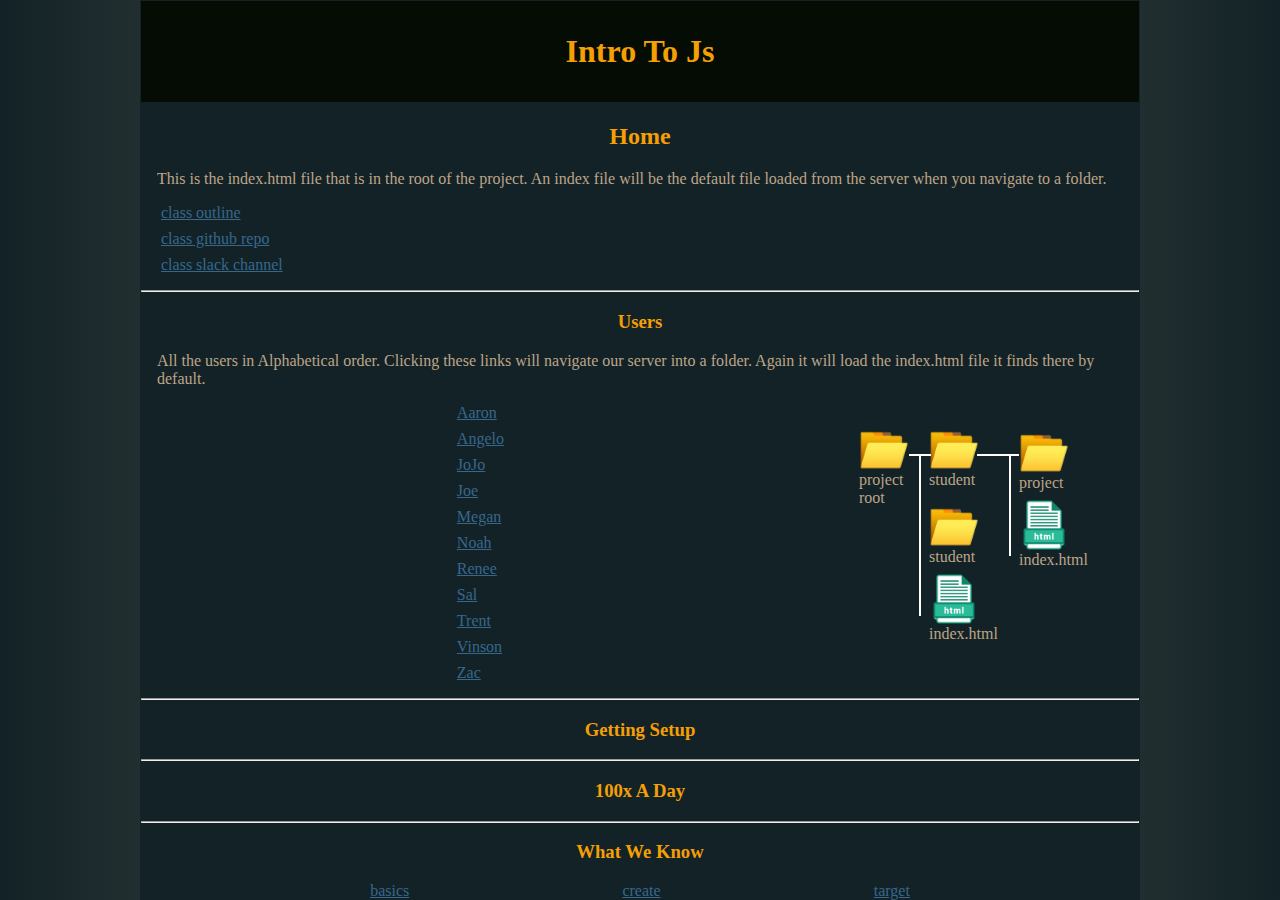
<file: index.html>
<!DOCTYPE html>
<html lang="en">
<head>
    <meta charset="UTF-8">
    <meta name="viewport" content="width=device-width, initial-scale=1.0">
    <meta http-equiv="X-UA-Compatible" content="ie=edge">
    <title>Geekwise Intro to Js</title>
    <link rel="stylesheet" href="vinson/shared/doc.css">
    <style>
        .folder-container {
            position: relative;
        }

        .folder-container img {
            width: 50px;
            height: 50px;
            vertical-align: text-bottom;
        }

        .folder-container ul > li > ul > li ul {
            height: 40px;
            position: relative;
            top: .1em;
        }

        .users {
            padding-left: 1.3em;
            margin: auto;
        }

        .line {
            border: 1px solid white;
            position: absolute;
            z-index: 1;
        }

        .line-1 {
            width: 20px;
            top: 50px;
            left: 70px;
        }

        .line-2 {
            width: 40px;
            top: 50px;
            left: 138px;
        }

        .line-3 {
            width: 160px;
            top: 130px;
            left: 0px;
            transform: rotate(90deg);
        }

        .line-4 {
            width: 100px;
            top: 100px;
            left: 120px;
            transform: rotate(90deg);
        }

        .guide-buttons-ul button {
            margin: .5em;
            width: 100px;
            text-transform: capitalize;
        }


        .project-tutorial ul {
            border: 1px dotted black;
            display: inline-block;
            margin: 5px;
        }

        .project-tutorial ul li {
            padding: 1em;
        }

        .what-we-know p{
            display: flex;
            justify-content: space-evenly;
        }

        .project-dirs {
            width: 300px;
        }
    </style>
</head>
<body>
<main>

    <h1>Intro to Js</h1>
    <h2>Home</h2>
    <p>
        This is the index.html file that is in the root of the project. An index file will be the default file loaded
        from the server when you navigate to a folder.
    </p>
    <ul>
        <li><a href="https://geekwiseacademy.github.io/intro-to-javascript/" target="_blank">class outline</a></li>
        <li><a href="https://github.com/geekwisevinson/intro-to-js-may19" target="_blank">class github repo</a></li>
        <li><a href="https://geekwise.slack.com/messages/CJHNGJ76F/details/" target="_blank">class slack channel</a></li>
    </ul>
    <hr>
    <section>
        <h3>Users</h3>
        <p>All the users in Alphabetical order. Clicking these links will navigate our server into a folder. Again it
            will load the index.html file it finds there by default.</p>
        <div class="flex-row flex-wrap">
            <ul class="users capitalize">
                <li><a href="Aaron">aaron</a></li>
                <li><a href="angelo">angelo</a></li>
                <li><a href="JoJo">joJo</a></li>
                <li><a href="joe">joe</a></li>
                <li><a href="megan">megan</a></li>
                <li><a href="noah">noah</a></li>
                <li><a href="renee">renee</a></li>
                <li><a href="sal">sal</a></li>
                <li><a href="trent">trent</a></li>
                <li><a href="vinson">vinson</a></li>
                <li><a href="zac">zac</a></li>

            </ul>
            <div class="folder-container project-dirs">
                <div class="line-1 line"></div>
                <div class="line-2 line"></div>
                <div class="line-3 line"></div>
                <div class="line-4 line"></div>
                <ul>
                    <li class="flex-row">
                        <div class="flex-column">
                            <img src="vinson/shared/images/folder.png" alt="">
                            <div>project root</div>
                        </div>

                        <ul>
                            <li class="flex-row">
                                <div class="flex-column">
                                    <img src="vinson/shared/images/folder.png" alt="">
                                    <div>student</div>
                                </div>

                                <ul>
                                    <li class="flex-row">
                                        <ul>
                                            <li><img src="vinson/shared/images/folder.png" alt="">
                                                <div>project</div>
                                            </li>
                                        </ul>
                                    </li>
                                </ul>
                            </li>
                            <li class="flex-row">
                                <div>
                                    <img src="vinson/shared/images/folder.png" alt="">
                                    <div>student</div>
                                </div>

                                <ul>
                                    <li class="flex-row">
                                        <ul>
                                            <li><img src="vinson/shared/images/html.png" alt="">
                                                <div>index.html</div>
                                            </li>
                                        </ul>
                                    </li>
                                </ul>
                            </li>
                            <li><img src="vinson/shared/images/html.png" alt="">
                                <div>index.html</div>
                            </li>
                        </ul>
                    </li>
                </ul>

            </div>
        </div>
    </section>
    <hr>
    <section class="fold">
        <h3>getting setup</h3>
        <ul class="guide-buttons-ul">
            <li><a target="_blank" href="https://github.com/">
                <button>Github</button>
            </a> You will need a Github account
            </li>
            <li><a href="https://git-scm.com/downloads" target="_blank">
                <button>Git</button>
            </a>You will need git installed
            </li>
            <li><a href="https://help.github.com/en/articles/connecting-to-github-with-ssh" target="_blank">
                <button>ssh</button>
            </a>Setup ssh keys
            </li>
            <li><a href="https://github.com/geekwisevinson/intro-to-js-may19" target="_blank">
                <button>fork</button>
            </a>Fork this repo
            </li>
            <li><a href="https://git-scm.com/book/en/v2/Git-Basics-Getting-a-Git-Repository" target="_blank">
                <button>Clone</button>
            </a>Clone your fork
            </li>
            <li><a href="https://help.github.com/en/articles/configuring-a-remote-for-a-fork" target="_blank">
                <button>Upstream</button>
            </a>Set your upstream
            </li>
        </ul>
    </section>
    <hr>
    <section class="fold">
        <h3>100x a Day</h3>
        <ul>
            <li>git pull upstream master</li>
            <li>make changes to project</li>
            <li>git add .</li>
            <li>git commit -m "some message"</li>
            <li>git pull upstream master</li>
            <li>git push origin master</li>
            <li>go to github and create a pull request</li>
        </ul>
    </section>
    <hr>
    <section class="what-we-know">
        <h3>What we know</h3>
        <p>
            <a href="vinson/basics.html">basics</a>
            <a href="vinson/what-we-know/create.html">create</a>
            <a href="vinson/what-we-know/target.html">target</a>
        </p>


    </section>
    <hr>
    <section class="project-tutorial">
        <h3>Our Projects</h3>
        <ul>
            <li>
                <a href="vinson/list.html">list</a>
            </li>
            <li>
                <a href="vinson/tutorial-list.html">tutorial: list</a>
            </li>
        </ul>

    </section>
    <section class="project-tutorial">
        <h3>Resources</h3>
        <ul>
            <li>
                <a href="https://developer.mozilla.org/en-US/docs/Web" target="_blank">MDN</a>
            </li>
        </ul>
        <ul>
            <li>
                <a href="https://www.w3schools.com/js/default.asp" target="_blank">w3schools</a>
            </li>
        </ul>
    </section>
    <section class="project-ideas fold">
        <h3>Project Ideas</h3>
        <p>
            <a href="vinson/project-ideas">a list</a>
        </p>
    </section>
</main>


<script src="vinson/shared/doc.js">
</script>
</body>
</html>
</file>
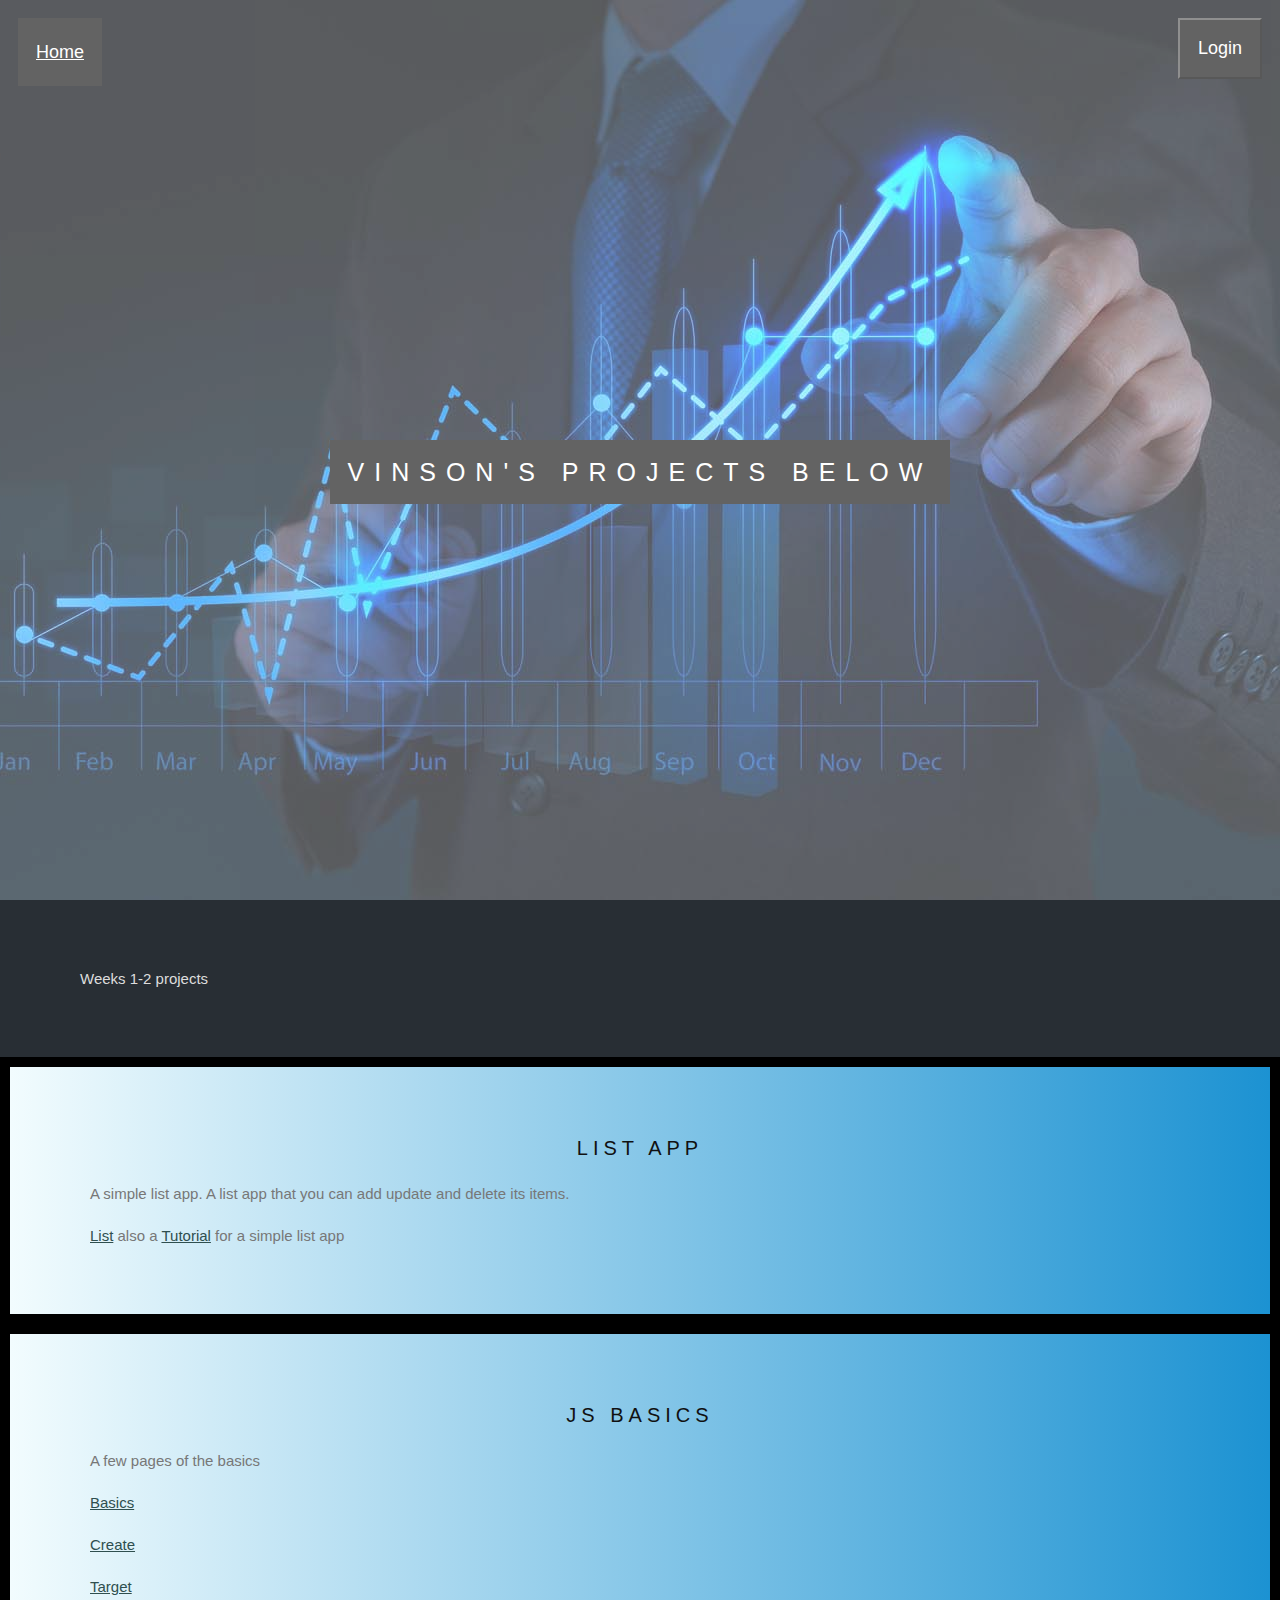
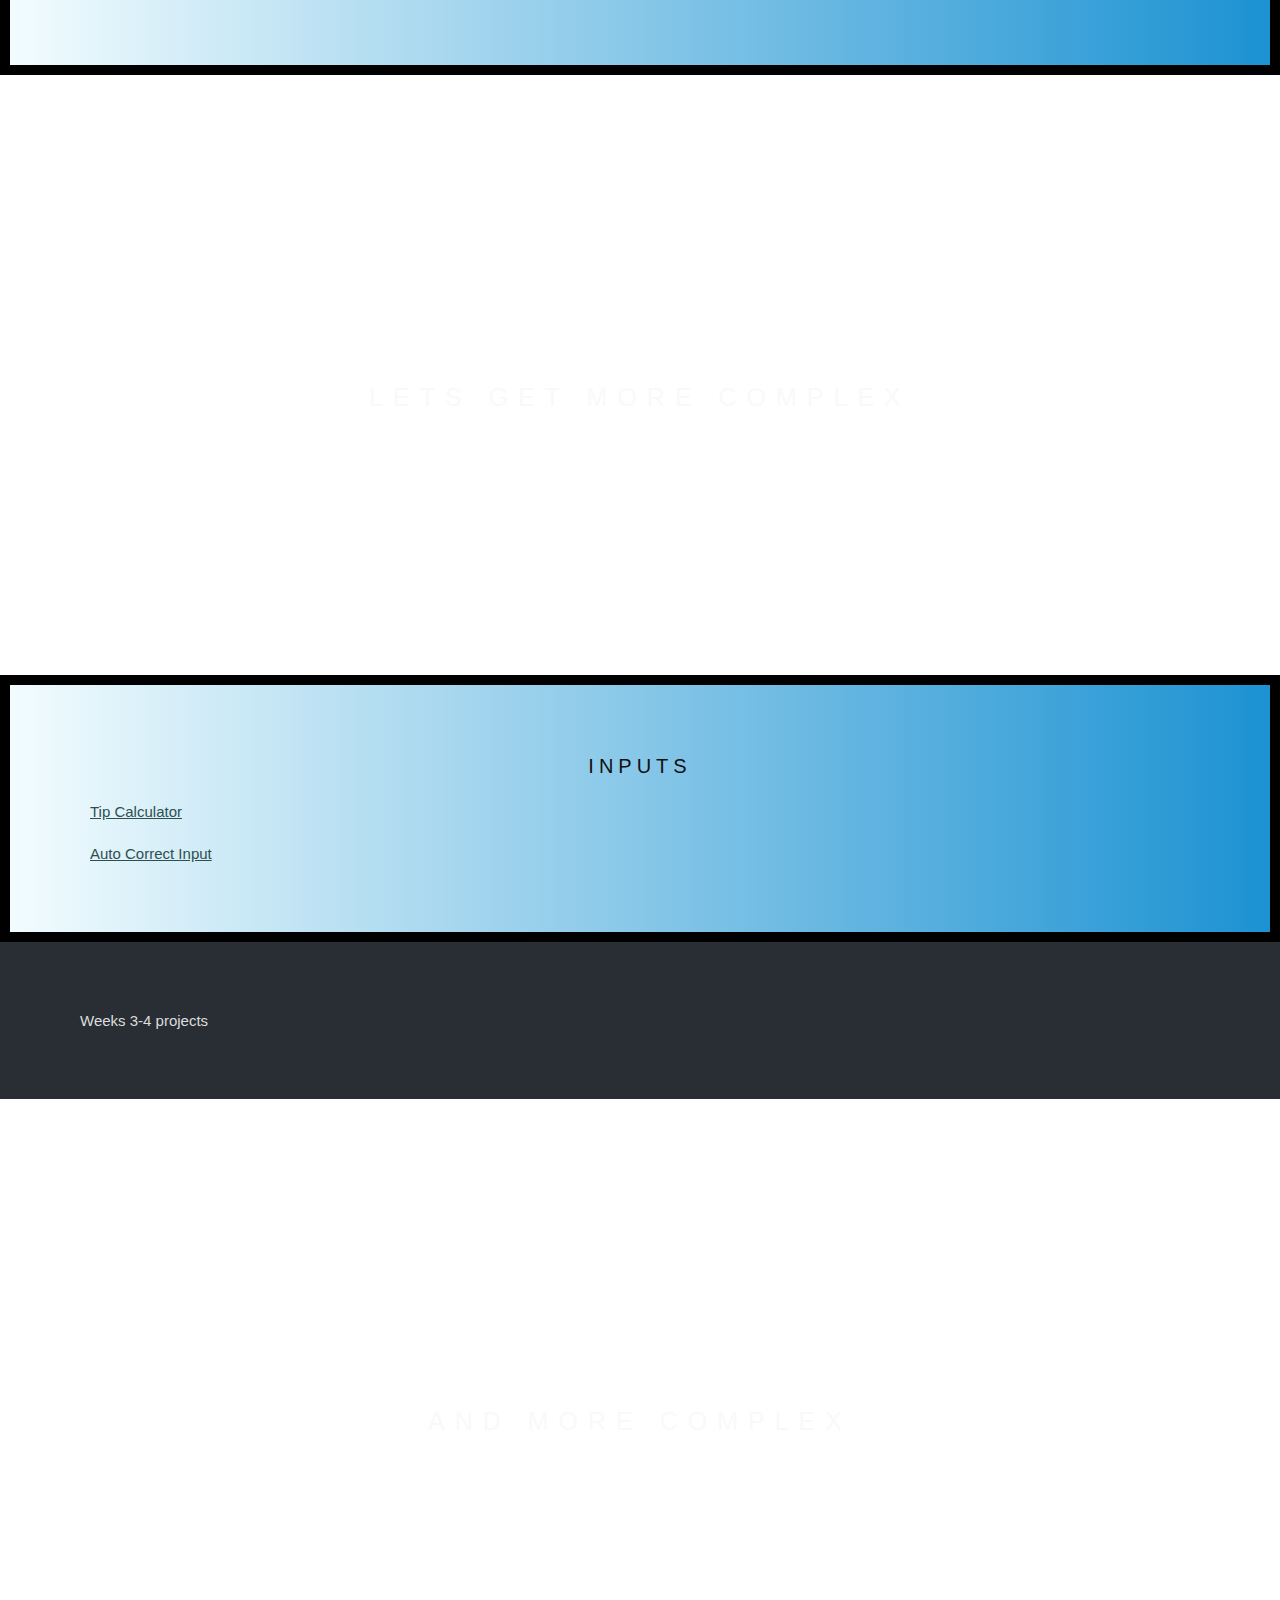
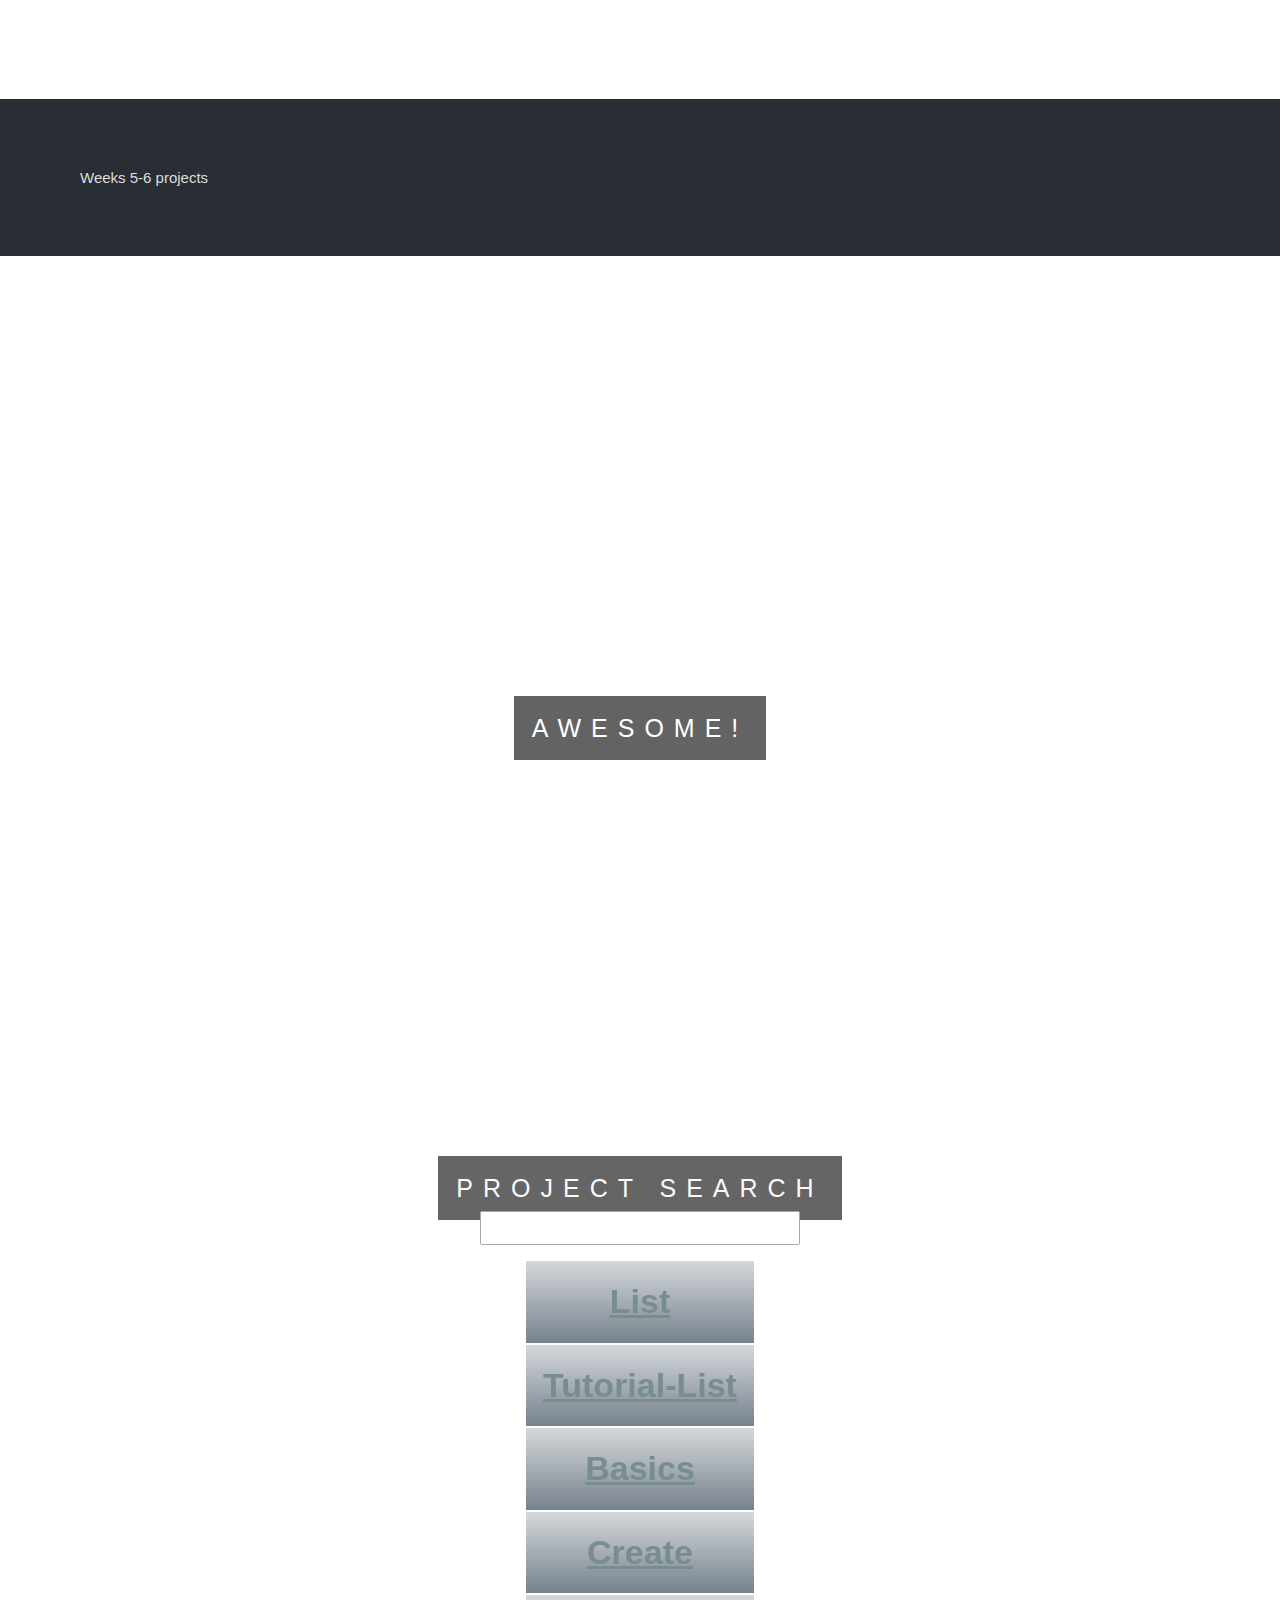
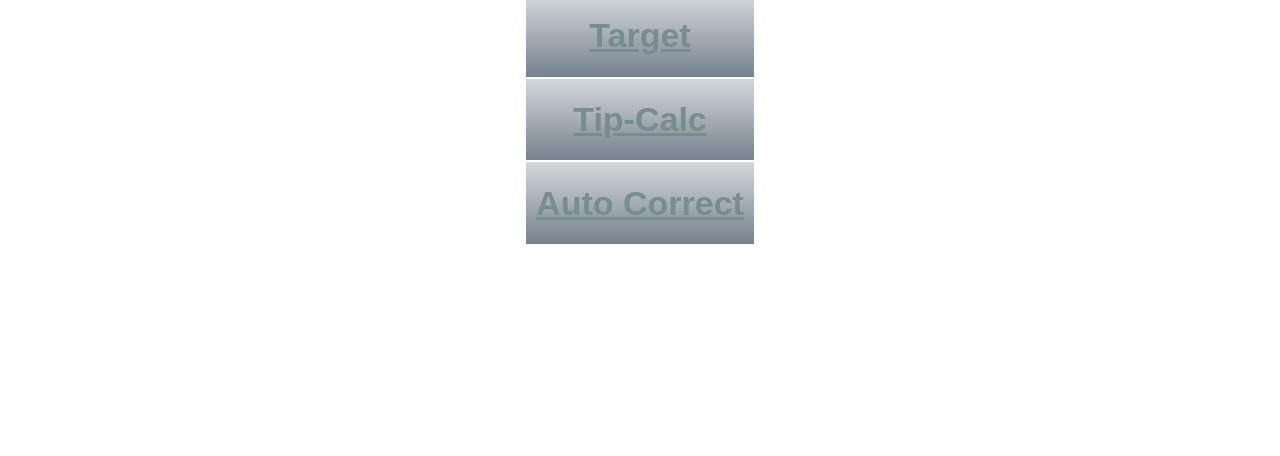
<file: vinson/index.html>
<html class="gr__w3schools_com"><head>
    <meta name="viewport" content="width=device-width, initial-scale=1">
    <title>Vinson's Projects</title>
    <link rel="stylesheet" href="css/modal.css">
    <style>
        body, html {
            height: 100%;
            margin: 0;
            font: 400 15px/1.8 "Lato", sans-serif;
            color: #777;
        }

        .bgimg-1, .bgimg-2, .bgimg-3, .bgimg-4{
            position: relative;
            opacity: 0.65;
            background-attachment: fixed;
            background-position: center;
            background-repeat: no-repeat;
            background-size: cover;

        }
        .bgimg-1 {
            background-image: url("images/chart.jpg");
            min-height: 100%;
        }

        .bgimg-2 {
            background-image: url("images/door.jpg");
            min-height: 600px;
        }

        .bgimg-3 {
            background-image: url("images/hipno.gif");
            min-height: 600px;
        }
        .bgimg-4 {
            background-image: url("images/slide03.jpg");
            min-height: 100%;
        }

        .bgimg-4 .caption {
          position: relative;
            top: 10px;
        }

        .caption {
            position: absolute;
            left: 0;
            top: 50%;
            width: 100%;
            text-align: center;
            color: #000;
        }

        .caption span.border {
            background-color: #111;
            color: #fff;
            padding: 18px;
            font-size: 25px;
            letter-spacing: 10px;
        }

        h3 {
            letter-spacing: 5px;
            text-transform: uppercase;
            font: 20px "Lato", sans-serif;
            color: #111;
        }

        /* Turn off parallax scrolling for tablets and phones */
        @media only screen and (max-device-width: 1024px) {
            .bgimg-1, .bgimg-2, .bgimg-3, .bgimg-4 {
                /*background-attachment: scroll;*/
            }
        }
        .home {
            position: absolute;
            top: 1em;
            left: 1em;
            font-size: larger;
            background-color: #111;
            padding: 1em;
            color: white;
        }
        #myBtn {
            position: absolute;
            top: 1em;
            right: 1em;
            font-size: larger;
            background-color: #111;
            padding: 1em;
            color: white;
        }

        .bgimg-4 a {
            font-size: 34px !important;
            font-weight: bolder;
        }

        .project-list {
            background-color: black;
        }

        .bgimg-4  ul {
            padding: 0;
            display: inline-block;
        }
        .bgimg-4  ul li a {
            padding: .3em;
            display: block;
            border: 1px solid white;
        }


        .bgimg-4 input[type="text"]
        {
            font-size:24px;
        }


        ul {
            list-style: none;
        }

        a {
            color: darkslategrey;
            text-transform: capitalize;
        }

        .bgimg-4 a {
            background: linear-gradient(to bottom, rgb(189, 195, 199), rgb(44, 62, 80));

        }
        button:hover, a:hover {
            box-shadow: -6px 3px 6px -3px  rgb(28, 146, 210) !important;
            color:  rgb(28, 146, 210) !important;
            text-shadow: -2px -2px black;
        }

        .project-showcase:nth-child(even) {
            background: linear-gradient(to left, rgb(28, 146, 210), rgb(242, 252, 254));
        }
        .project-showcase:nth-child(odd) {
            background: linear-gradient(to left, rgb(28, 146, 210), rgb(242, 252, 254));
        }
        #myBtn {
            -webkit-animation-name: color2;
            -webkit-animation-duration: 10s;
            -webkit-animation-iteration-count: infinite;
            -webkit-animation-timing-function: linear;
            -webkit-animation-delay: 0s;
        }
        @-webkit-keyframes color2 {
            0% {
                border-color: white;
            }
            3%,12% {
                text-shadow: -2px -5px 10px #fb0017,
                -5px 0px 10px #3a00cd,
                -5px 5px 10px #00ff3a;
                border-color: white;

            }
            8%,17% {
                text-shadow: 2px 5px 10px #fb0017,
                5px 0px 10px #3a00cd,
                5px -5px 10px #00ff3a;
                border-color: red;
            }
            20% {
                border-color: white;
                text-shadow: none;
            }
        }
    </style>
</head>
<body data-gr-c-s-loaded="true">

<div class="bgimg-1">
    <span class="borders">

    <a class="home border" href="../index.html">Home</a>
    </span>
    <!-- Trigger/Open The Modal -->
    <button id="myBtn">Login</button>

    <!-- The Modal -->
    <div id="myModal" class="modal">

        <!-- Modal content -->
        <div class="modal-content">
            <span class="close">&times;</span>
            <p>
                <div class="flex-row">
            <h3>login</h3>
                    <input id="username" type="text" placeholder="name">
                    <input type="password" placeholder="password">
                </div>

                <button style="width: 267px;" id="loginButton" onclick="login()">log in</button>
            </p>
        </div>

    </div>
    <div class="caption">
        <span class="border">VINSON'S PROJECTS BELOW</span>
    </div>
</div>
<div style="position:relative;">
    <div style="color:#ddd;background-color:#282E34;text-align:center;padding:50px 80px;text-align: justify;">
        <p>Weeks 1-2 projects</p>
    </div>
</div>

<div class="project-showcase" style="color: #777;text-align:center;padding:50px 80px;text-align: justify; border: 10px solid black; box-sizing: border-boxx ">
    <h3 style="text-align:center;">List App</h3>
    <p>A simple list app. A list app that you can add update and delete its items. </p>
    <p><a href="./list.html" data-project="list">List</a> also a <a data-project="tutorial-list" href="tutorial-list.html" >tutorial</a> for a simple list app </p>
</div>
<div class="project-showcase"  style="color: #777;text-align:center;padding:50px 80px;text-align: justify; border: 10px solid black; box-sizing: border-boxx ">
    <h3 style="text-align:center;">Js Basics</h3>
    <p>A few pages of the basics</p>
    <p> <a href="./list.html" data-project="basics">basics</a> </p>
    <p> <a href="what-we-know/create.html" data-project="create">create</a> </p>
    <p> <a href="what-we-know/target.html" data-project="target">target</a> </p>
</div>

<div class="bgimg-2">
    <div class="caption">
        <span class="border" style="background-color:transparent;font-size:25px;color: #f7f7f7;">LETS GET MORE COMPLEX</span>
    </div>
</div>
<div class="project-showcase"  style="color: #777;text-align:center;padding:50px 80px;text-align: justify; border: 10px solid black; box-sizing: border-boxx ">
    <h3 style="text-align:center;">Inputs </h3>
    <p> <a href="./day5/tip-calc/" data-project="tip-calc">tip Calculator</a> </p>
    <p> <a href="./day5/autocorrect/" data-project="auto Correct">Auto Correct Input</a> </p>
</div>

<div style="position:relative;">
    <div style="color:#ddd;background-color:#282E34;text-align:center;padding:50px 80px;text-align: justify;">
        <p>Weeks 3-4 projects</p>
    </div>
</div>

<div class="bgimg-3">
    <div class="caption">
        <span class="border" style="background-color:transparent;font-size:25px;color: #f7f7f7;">AND MORE COMPLEX</span>
    </div>
</div>

<div style="position:relative;">
    <div style="color:#ddd;background-color:#282E34;text-align:center;padding:50px 80px;text-align: justify;">
        <p>Weeks 5-6 projects</p>
    </div>
</div>

<div class="bgimg-1">
    <div class="caption">
        <span class="border">AWESOME!</span>
    </div>
</div>

<div class="bgimg-4">
    <div class="caption">
        <span class="border" style="font-size:25px;color: #f7f7f7;">PROJECT SEARCH</span>
        <div>
            <div>
                <input id="searchInput" type="text" style="width: 320px">
            </div>
            <ul id="projectsUl">
            </ul>
        </div>
    </div>
</div>
<script src="js/login.js"></script>
<script src="js/modal.js"></script>

<script>
    const searchInput = document.querySelector('#searchInput');
    const projectsUl = document.querySelector('#projectsUl');
    searchInput.oninput = function () {
        projectsUl.innerHTML = '';
       getProjects(searchInput.value);

    };

    function getProjects(key) {
        document.querySelectorAll('[data-project]').forEach(
            function (a) {
                console.log(a);
                console.log(a.getAttribute('data-project'));
                    if (a.getAttribute('data-project').includes(key) || !key) {
                        const li = document.createElement('li');
                        li.classList.add('project-list');
                        const clone = a.cloneNode();
                        clone.innerText = a.getAttribute('data-project');
                        if (projectsUl.children.length < 3 || true) {
                            projectsUl.appendChild(li);
                        }
                        li.appendChild(clone);
                    }
            }
        );
    }
    getProjects('');
</script>
</body>
</html>
</file>
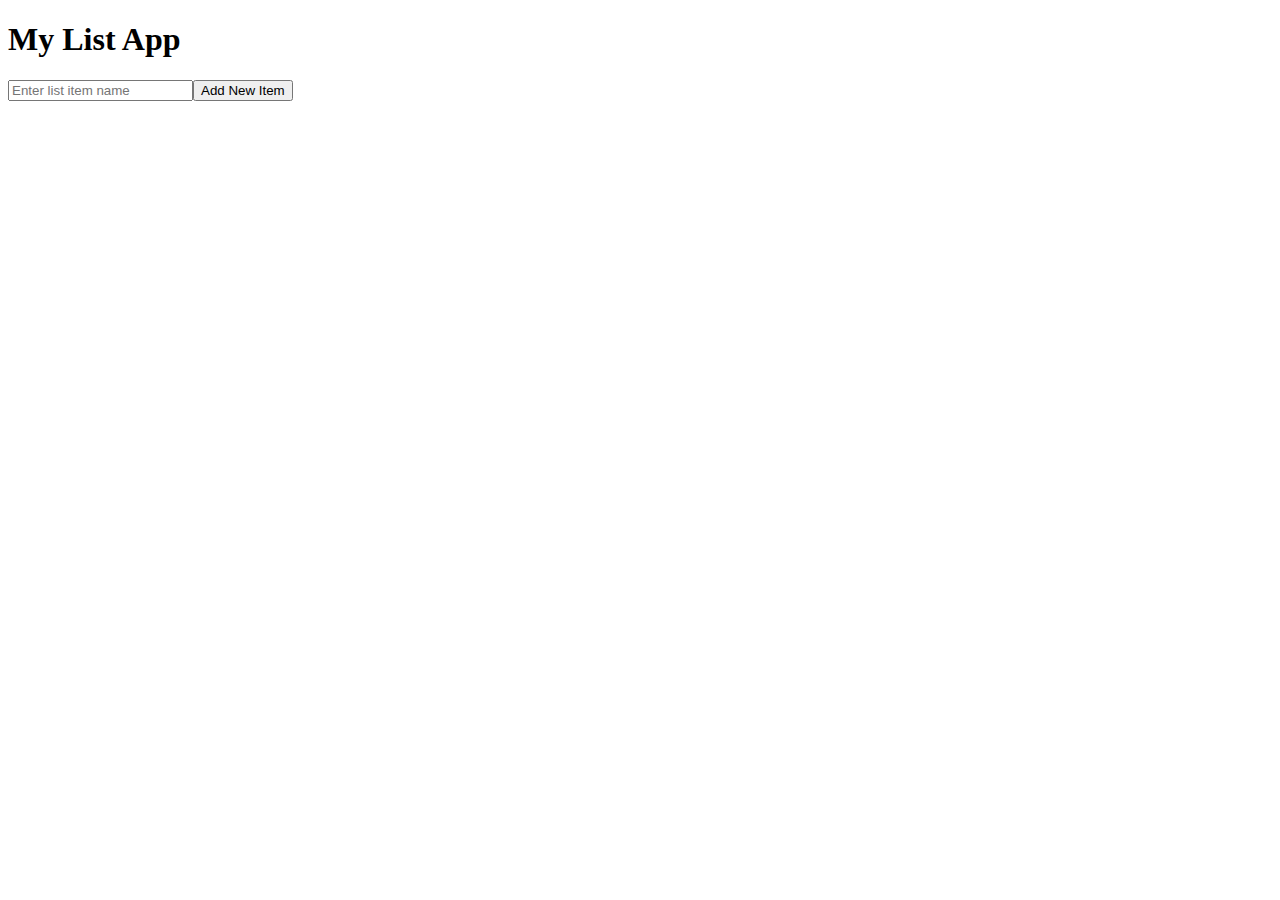
<file: noah/day4/index.html>
<!DOCTYPE html>
<html lang="en">
<head>
    <meta charset="UTF-8">
    <title>List</title>
    <style>
        .done {
            text-decoration: line-through;
        }
    </style>
</head>
<body>
<script>
    const header = document.createElement("h1");
    header.textContent = "My List App";
    document.body.appendChild(header);
    const myInput = document.createElement('input');
    myInput.placeholder = "Enter list item name";
    document.body.appendChild(myInput);
    const button = document.createElement('button');
    button.innerText = 'Add New Item';
    document.body.appendChild(button);
    const ul = document.createElement("ul");
    document.body.appendChild(ul);
        function addListItem() {
        if (!myInput.value) return;
        const li = document.createElement("li");
        li.innerText = myInput.value;
        ul.appendChild(li);
        li.addEventListener("click", function() {
            if ( this.classList.contains('done') ) {
                this.classList.remove('done');
            } else {
                this.classList.add('done');
            }
        });
        myInput.value = '';
    }
    button.addEventListener("click", addListItem);

</script>
</body>
</html>
</file>
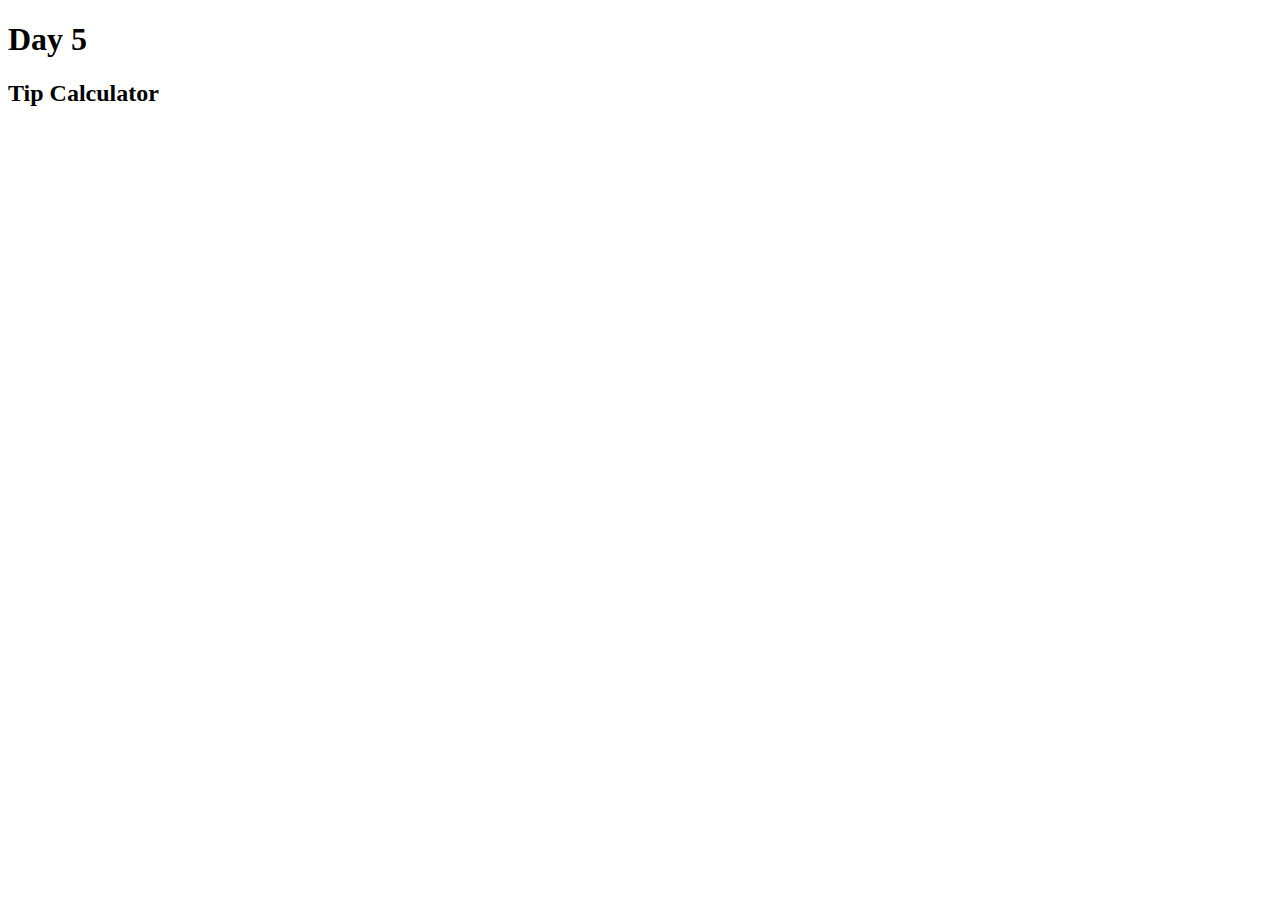
<file: vinson/day5/index.html>
<!DOCTYPE html>
<html lang="en">
<head>
    <meta charset="UTF-8">
    <title>Day 5</title>
</head>
<body>
<h1>Day 5</h1>

<section>
    <h2>Tip Calculator</h2>
    <p>

    </p>
</section>
</body>
</html>
</file>
<file: vinson/shared/doc.css>
:root {
    --color1: #36688d;
    --color2: #f3cd05;
    --color3: #f49f05;
    --color4: #f18904;
    --color5: #bda589;

    --color-1: #040c03;
    --color-2: #132226;
    --color-3: #525b56;
    --color-4: #be9063;
    --color-5: #A4978e;
}

html, body {
    height: 100%;
    background: linear-gradient(90deg, var(--color-2) 0%, var(--color-3) 49%, var(--color-2) 100%);
}

body {
    margin: 0;
    padding: 0;
}

main {
    position: relative;
    overflow: hidden;
    max-width: 1000px;
    min-width: 320px;
    margin: 0 auto;
    height: 100%;
    background-color: var(--color-2);
    padding: 1px;
    box-sizing: border-box;
    color: var(--color5);
}

@media only screen and (max-width: 800px) {
    main {
        width: 100%;
    }
}

main:hover {
    overflow: auto;
}

@media screen and (max-width: 750px) {
    table thead {
        border: none;
        clip: rect(0 0 0 0);
        height: 1px;
        margin: -1px;
        overflow: hidden;
        padding: 0;
        position: absolute;
        width: 1px;
    }

    table tr {
        border-bottom: 3px solid #ddd;
        display: block;
    }

    table td {
        border-bottom: 1px solid #ddd;
        display: block;
        text-align: right;
    }

    table td::before {
        content: attr(data-label);
        float: left;
    }
}
h1 {
    margin-top: 0;
    background-color: var(--color-1);
    padding: 1em;

}

h1, h2, h3, h4, h5 {
    text-align: center;
    text-transform: capitalize;
    color: var(--color3);
}

ul li {
    margin: 0;
    padding: 0 !important;
    position: relative;
    left: -20px;
    list-style: none;
    margin-bottom: .5em;
}

.capitalize {
    text-transform: capitalize;
}

a {
    /*text-align: center;*/
    /*margin: 0 auto;*/
    color: var(--color1);
}

a:visited {
    color: var(--color-5);
}

a:hover {
    color: var(--color4);
}

p {
    padding-left: 1em;
    padding-right: 1em;
}

.flex-row {
    display: flex;
    flex-direction: row;
}

.column-column {
    display: flex;
    flex-direction: column;
}

.flex-wrap {
    flex-wrap: wrap;
}

table, td, th {
    border: 1px solid black;
}

table {
    border-collapse: collapse;
    width: 100%;
}

th {
    text-align: left;
    background-color: var(--color-1);
    color: var(--color3);
}

.fold * {
    display: none !important;
}

.fold h3 {
    display: block !important;
}

.code {
    background-color: moccasin;
    color: black;
}

.code {
    position: relative;
    display: block;
    border-bottom: 1px dotted black;
    font-size: large;
}

.code .tooltiptext {
    visibility: hidden;
    background-color: black;
    border-radius: 6px;
    padding: 5px 0;

    /* Position the tooltip */
    position: absolute;
    z-index: 1;
}

.code:hover .tooltiptext {
    visibility: visible;
}

button:hover, a:hover {
    box-shadow: 1px 3px 6px 0px white !important;
    color: white;
    text-shadow: 2px 2px black;
}
</file>
<file: vinson/css/modal.css>
body {font-family: Arial, Helvetica, sans-serif;}

/* The Modal (background) */
.modal {
    display: none; /* Hidden by default */
    position: fixed; /* Stay in place */
    z-index: 1; /* Sit on top */
    padding-top: 100px; /* Location of the box */
    left: 0;
    top: 0;
    width: 100%; /* Full width */
    height: 100%; /* Full height */
    overflow: auto; /* Enable scroll if needed */
    background-color: rgb(0,0,0); /* Fallback color */
    background-color: rgba(0,0,0,0.4); /* Black w/ opacity */
}

/* Modal Content */
.modal-content {
    background-color: #fefefe;
    margin: auto;
    padding: 20px;
    border: 1px solid #888;
    width: 300px;
}
.modal-content p {
    display: flex;
    justify-content: center;
    flex-wrap: wrap;
}
.modal-content input {
    font-size: x-large;

}

.modal-content button {
    padding: 1em;
}

/* The Close Button */
.close {
    color: #aaaaaa;
    float: right;
    font-size: 28px;
    font-weight: bold;
}

.close:hover,
.close:focus {
    color: #000;
    text-decoration: none;
    cursor: pointer;
}

.modal-content input[type=text], .modal-content input[type=password] {
    -webkit-transition: width 0.4s ease-in-out;
    transition: width 0.4s ease-in-out;
}

.modal-content input[type=text]:focus, .modal-content input[type=password]:focus{
    width: 100%;
}
</file>
